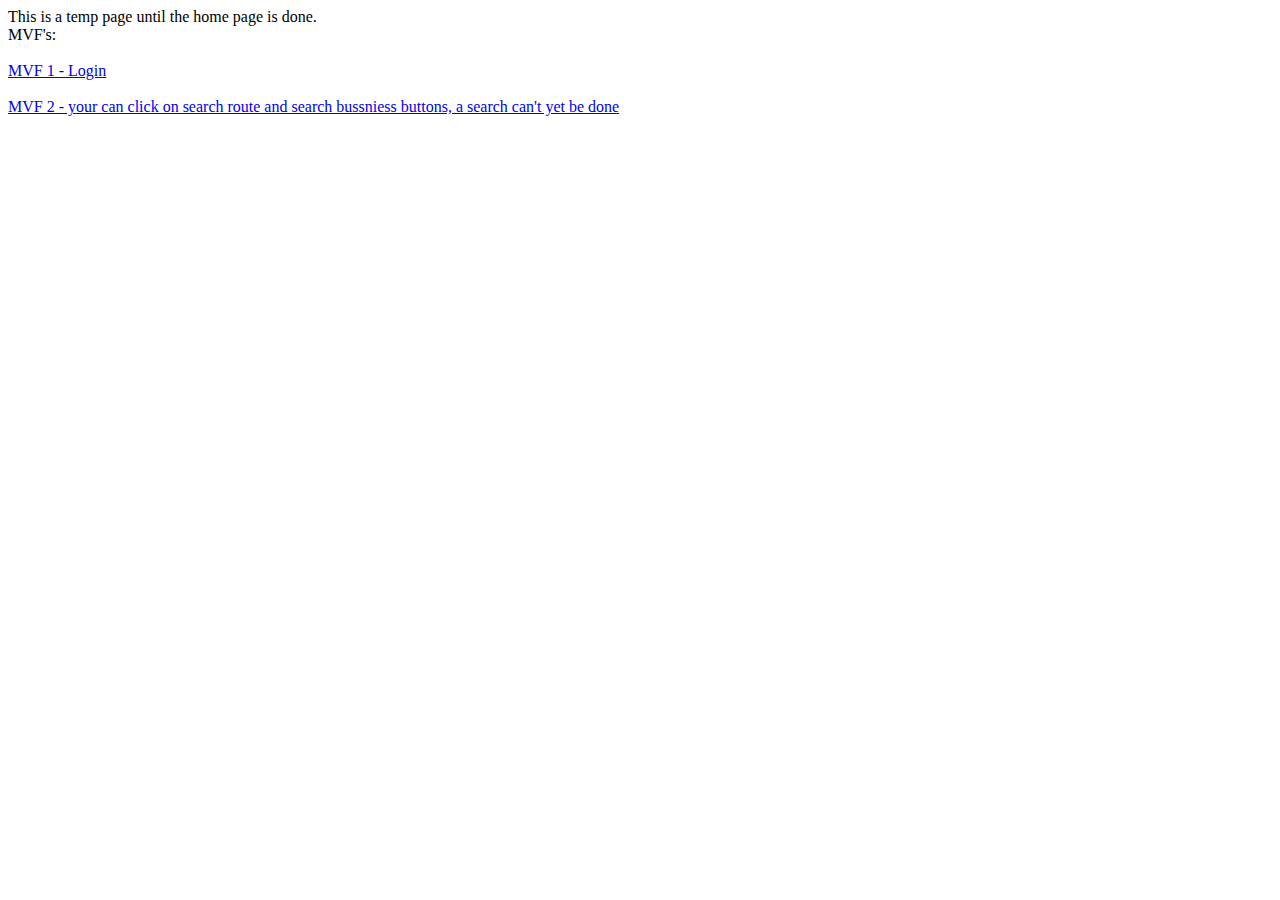
<file: nightcrawler/index.html>
<!DOCTYPE html>
<html>
    <body>

       This is a temp page until the home page is done.<br />

        MVF's: <br /><br />

          <a href="MVF1/Login.html">MVF 1 - Login</a> <br /><br />

          <a href="MVF2/searchRoute.html">MVF 2 - your can click on search route and search bussniess buttons, a search can't yet be done</a>

    </body>
</html>
</file>
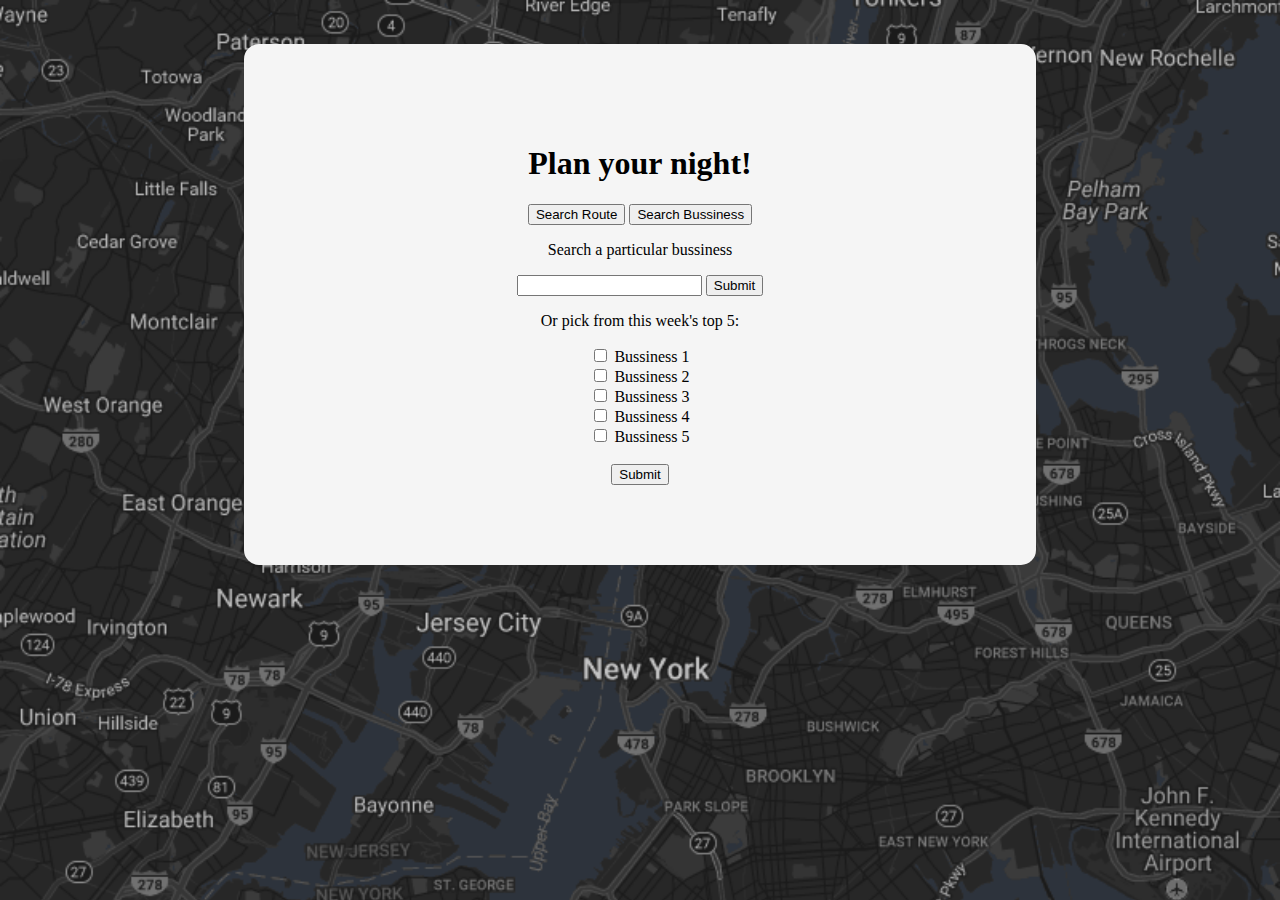
<file: searchBusiness.html>
<!DOCTYPE html>
<html lang="en">
<head>
    <meta charset="utf-8">
    <title>Plan your night</title>
    <meta name="description" content="width=device-width, initial-scale=1">
    <link rel="stylesheet" type="text/css" href="main.css">
    
</head>
<body>
        <br/ >   <br/ > 
<div id = "main">
    <h1>Plan your night!</h1>
        <nav id="nav1">
            <div id="button1"><a href="searchRoute.html"><button>Search Route</button></a></div>
            <div id="button2"><a href="searchBusiness.html"><button>Search Bussiness</button></a></div>
        </nav> 
        
    <div id="comForm">
    <form>
        <p>Search a particular bussiness </p>
        <input type="text">
        <input type="submit"><br />
    </form>
    

    </form class="mainForm">
        <p>Or pick from this week's top 5:</p>
        <input type="checkbox"> Bussiness 1 <br />
        <input type="checkbox"> Bussiness 2 <br />
        <input type="checkbox"> Bussiness 3 <br />
        <input type="checkbox"> Bussiness 4 <br />
        <input type="checkbox"> Bussiness 5 <br /><br />
        <input type="submit">
    </form> 
</div>
</div>

</body>
</html>
</file>
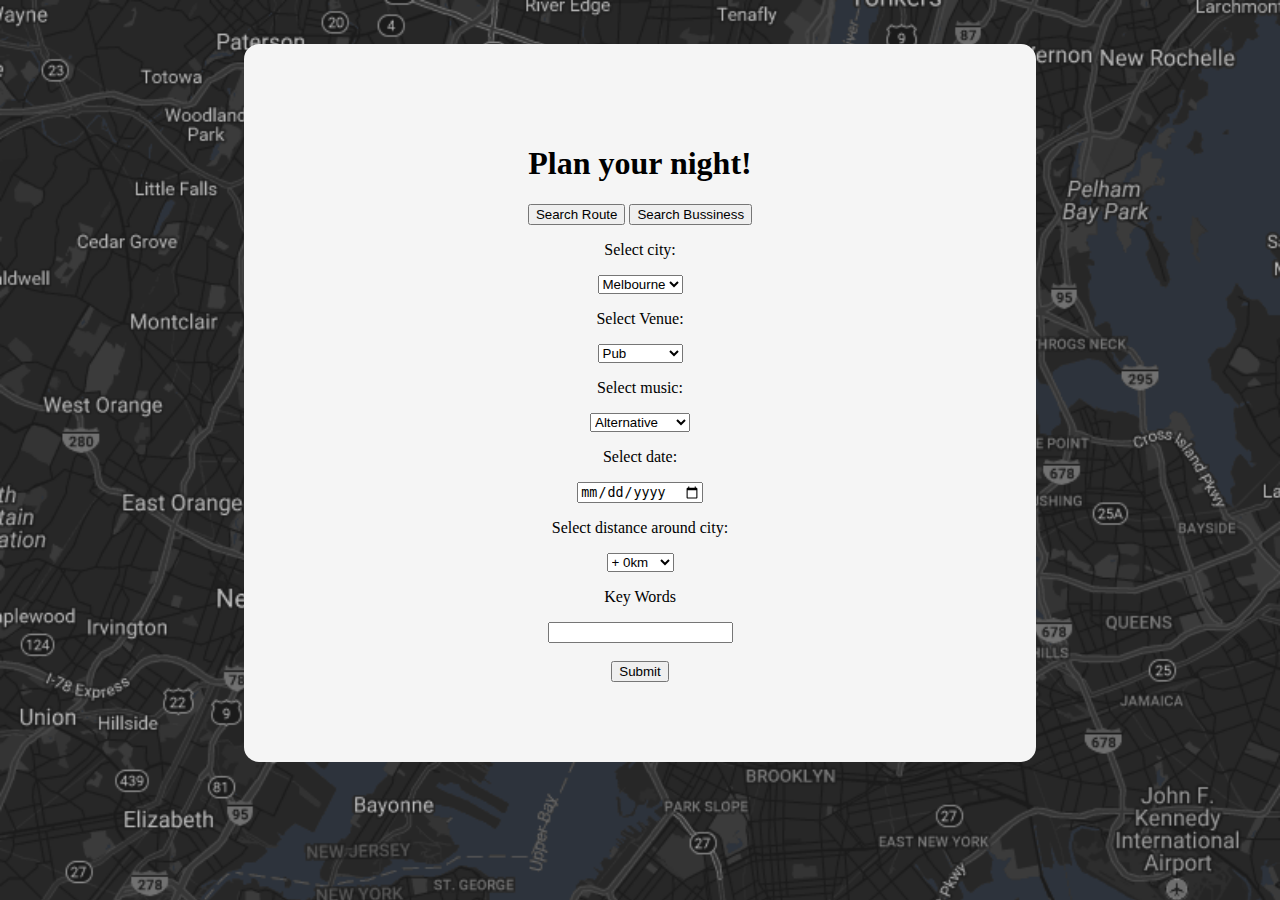
<file: searchRoute.html>
<!DOCTYPE html>
<html lang="en">
<head>
    <meta charset="utf-8">
    <title>Plan your night</title>
    <meta name="description" content="width=device-width, initial-scale=1">
    <link rel="stylesheet" type="text/css" href="main.css">
</head>
<body background-image: url("background.png");>
    <br/ >   <br/ > 

    <div id="main">
    <h1>Plan your night!</h1>
   
    <nav id = "nav1">
        <div id="button1"><a href="index.html"><button>Search Route</button></a></div>
        <div id="button2"><a href="searchBusiness.html"><button>Search Bussiness</button></a></div>
    </nav>  

    
    <!-- city selectons-->
   <div id = "mainForm">
        <p> Select city:</p>
        <select name="list of cities" required="true">
            <option value="melbourne">Melbourne</option>
            <option value="sydney">Sydney</option>
            <option value="brisbane">Brisbane</option>
            <option value="adelaide">Adelaide</option>
            <option value="perth">Perth</option>
            <option value="darwin">Darwin</option>
        </select>
        <br /> 
        
        <!-- venue selectons-->
        <p> Select Venue:</p>
        <select name="type of venue" required="true">
            <option value="pub">Pub</option>
            <option value="night club">Night Club</option>
            <option value="rsl">RSL</option>
            <option value="formal">Formal</option>
            <option value="casual">Casual</option>
        </select>
        <br /> 
        
         <!-- music selectons-->
         <p> Select music:</p>
         <select name="type of music" required="true">
                <option value="alternative">Alternative</option>
                <option value="blues">Blues</option>
                <option value="classical">Classical</option>
                <option value="country">Country</option>
                <option value="dance">Dance</option>
                <option value="Electronic">Electronic</option>
                <option value="European">European</option>
                <option value="hip-hop/rap">Hip-hop/Soul</option>
                <option value="indie">Indie</option>
                <option value="asian">Asian</option>
                <option value="jazz">Jazz</option>
                <option value="latin">Latin</option>
                <option value="opera">Opera</option>
                <option value="pop">Pop</option>
                <option value="rnb/soul">RnB/Soul</option>
                <option value="reggae">Reggae</option>
                <option value="rock">Rockp</option>
                <option value="world music">World Music</option>
            </select>
            <br /> 
       
        <!-- select date-->
        <p> Select date:</p>
        <input type="date" name="date">
        <br /> 
        
        <!-- select distance from city-->
        <p> Select distance around city:</p>
        <select name="type of venue" required="true">
                <option value="0">+ 0km</option>
                <option value="5">+ 5km</option>
                <option value="10">+ 10km</option>
                <option value="20">+ 20km</option>
                <option value="50">+ 50km</option>
            </select>
            <br /> 
            <p>Key Words</p>
            <input type="text" name="key words"></input>
            <br /> <br />
        
        <input type="submit"> </input>
    </div>
</div>
</body>
</html>
</file>
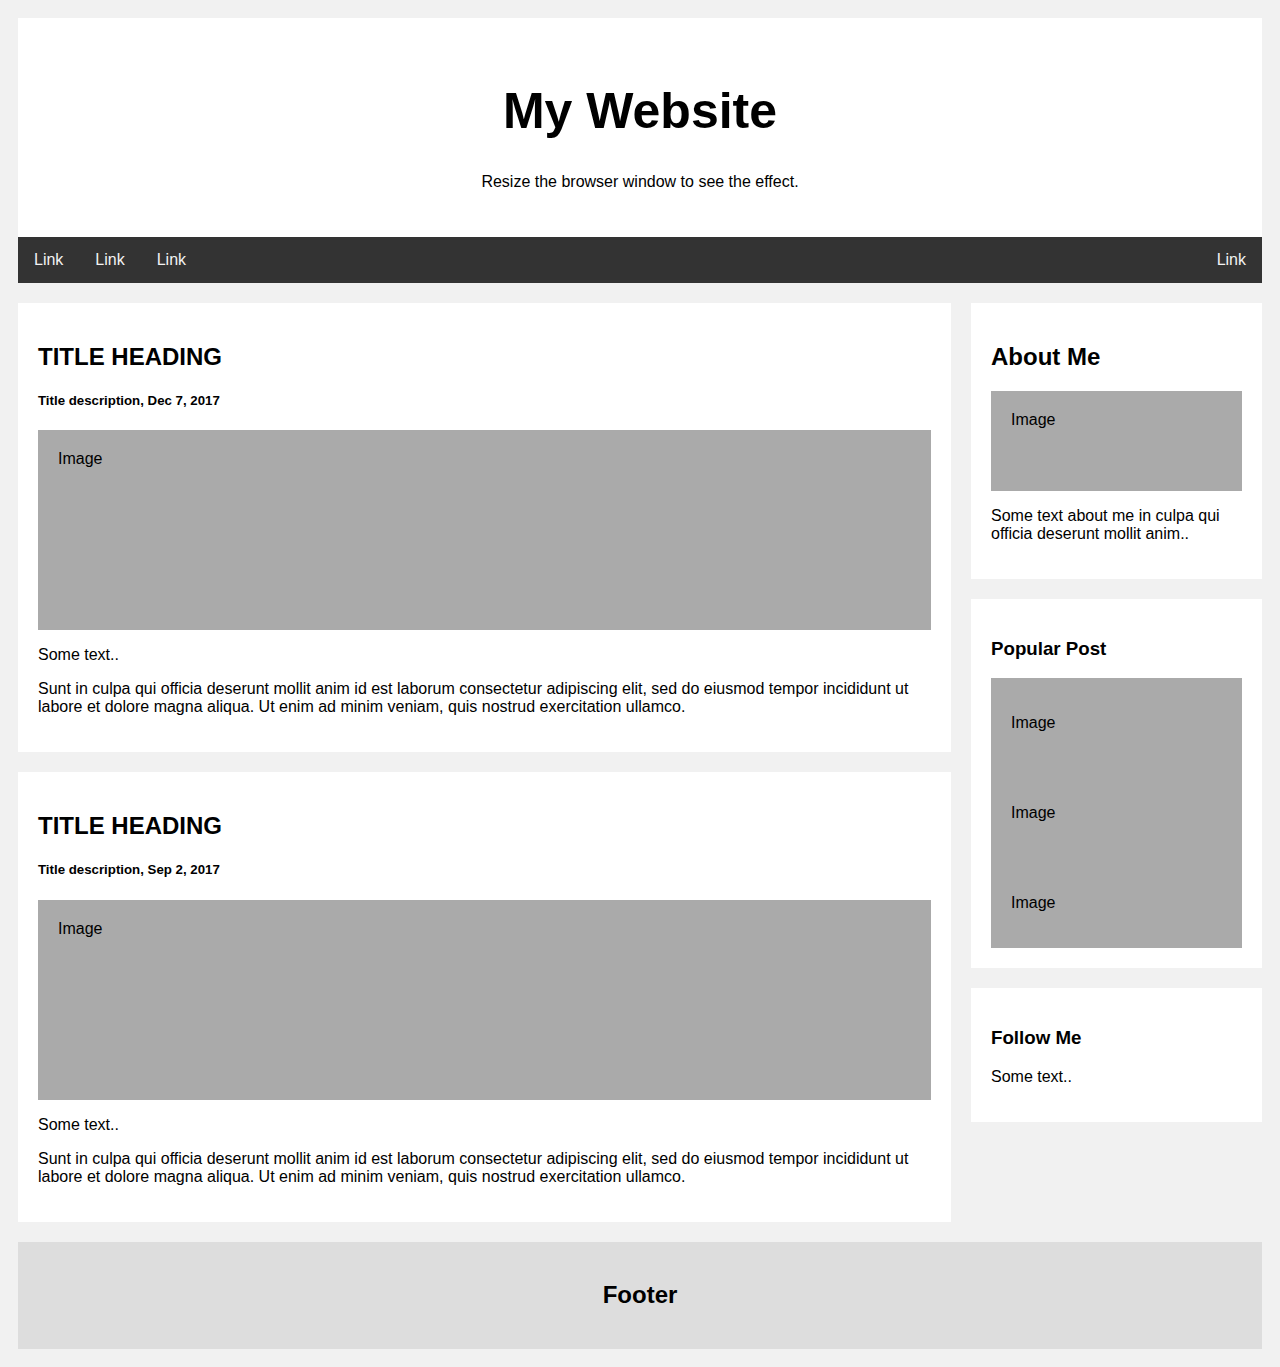
<file: nightcrawler/layouttest.html>
<!DOCTYPE html>
<html>
<head>
<style>
* {
    box-sizing: border-box;
}

body {
    font-family: Arial;
    padding: 10px;
    background: #f1f1f1;
}

/* Header/Blog Title */
.header {
    padding: 30px;
    text-align: center;
    background: white;
}

.header h1 {
    font-size: 50px;
}

/* Style the top navigation bar */
.topnav {
    overflow: hidden;
    background-color: #333;
}

/* Style the topnav links */
.topnav a {
    float: left;
    display: block;
    color: #f2f2f2;
    text-align: center;
    padding: 14px 16px;
    text-decoration: none;
}

/* Change color on hover */
.topnav a:hover {
    background-color: #ddd;
    color: black;
}

/* Create two unequal columns that floats next to each other */
/* Left column */
.leftcolumn {   
    float: left;
    width: 75%;
}

/* Right column */
.rightcolumn {
    float: left;
    width: 25%;
    background-color: #f1f1f1;
    padding-left: 20px;
}

/* Fake image */
.fakeimg {
    background-color: #aaa;
    width: 100%;
    padding: 20px;
}

/* Add a card effect for articles */
.card {
    background-color: white;
    padding: 20px;
    margin-top: 20px;
}

/* Clear floats after the columns */
.row:after {
    content: "";
    display: table;
    clear: both;
}

/* Footer */
.footer {
    padding: 20px;
    text-align: center;
    background: #ddd;
    margin-top: 20px;
}

/* Responsive layout - when the screen is less than 800px wide, make the two columns stack on top of each other instead of next to each other */
@media screen and (max-width: 800px) {
    .leftcolumn, .rightcolumn {   
        width: 100%;
        padding: 0;
    }
}

/* Responsive layout - when the screen is less than 400px wide, make the navigation links stack on top of each other instead of next to each other */
@media screen and (max-width: 400px) {
    .topnav a {
        float: none;
        width: 100%;
    }
}
</style>
</head>
<body>

<div class="header">
  <h1>My Website</h1>
  <p>Resize the browser window to see the effect.</p>
</div>

<div class="topnav">
  <a href="#">Link</a>
  <a href="#">Link</a>
  <a href="#">Link</a>
  <a href="#" style="float:right">Link</a>
</div>

<div class="row">
  <div class="leftcolumn">
    <div class="card">
      <h2>TITLE HEADING</h2>
      <h5>Title description, Dec 7, 2017</h5>
      <div class="fakeimg" style="height:200px;">Image</div>
      <p>Some text..</p>
      <p>Sunt in culpa qui officia deserunt mollit anim id est laborum consectetur adipiscing elit, sed do eiusmod tempor incididunt ut labore et dolore magna aliqua. Ut enim ad minim veniam, quis nostrud exercitation ullamco.</p>
    </div>
    <div class="card">
      <h2>TITLE HEADING</h2>
      <h5>Title description, Sep 2, 2017</h5>
      <div class="fakeimg" style="height:200px;">Image</div>
      <p>Some text..</p>
      <p>Sunt in culpa qui officia deserunt mollit anim id est laborum consectetur adipiscing elit, sed do eiusmod tempor incididunt ut labore et dolore magna aliqua. Ut enim ad minim veniam, quis nostrud exercitation ullamco.</p>
    </div>
  </div>
  <div class="rightcolumn">
    <div class="card">
      <h2>About Me</h2>
      <div class="fakeimg" style="height:100px;">Image</div>
      <p>Some text about me in culpa qui officia deserunt mollit anim..</p>
    </div>
    <div class="card">
      <h3>Popular Post</h3>
      <div class="fakeimg"><p>Image</p></div>
      <div class="fakeimg"><p>Image</p></div>
      <div class="fakeimg"><p>Image</p></div>
    </div>
    <div class="card">
      <h3>Follow Me</h3>
      <p>Some text..</p>
    </div>
  </div>
</div>

<div class="footer">
  <h2>Footer</h2>
</div>

</body>
</html>
</file>
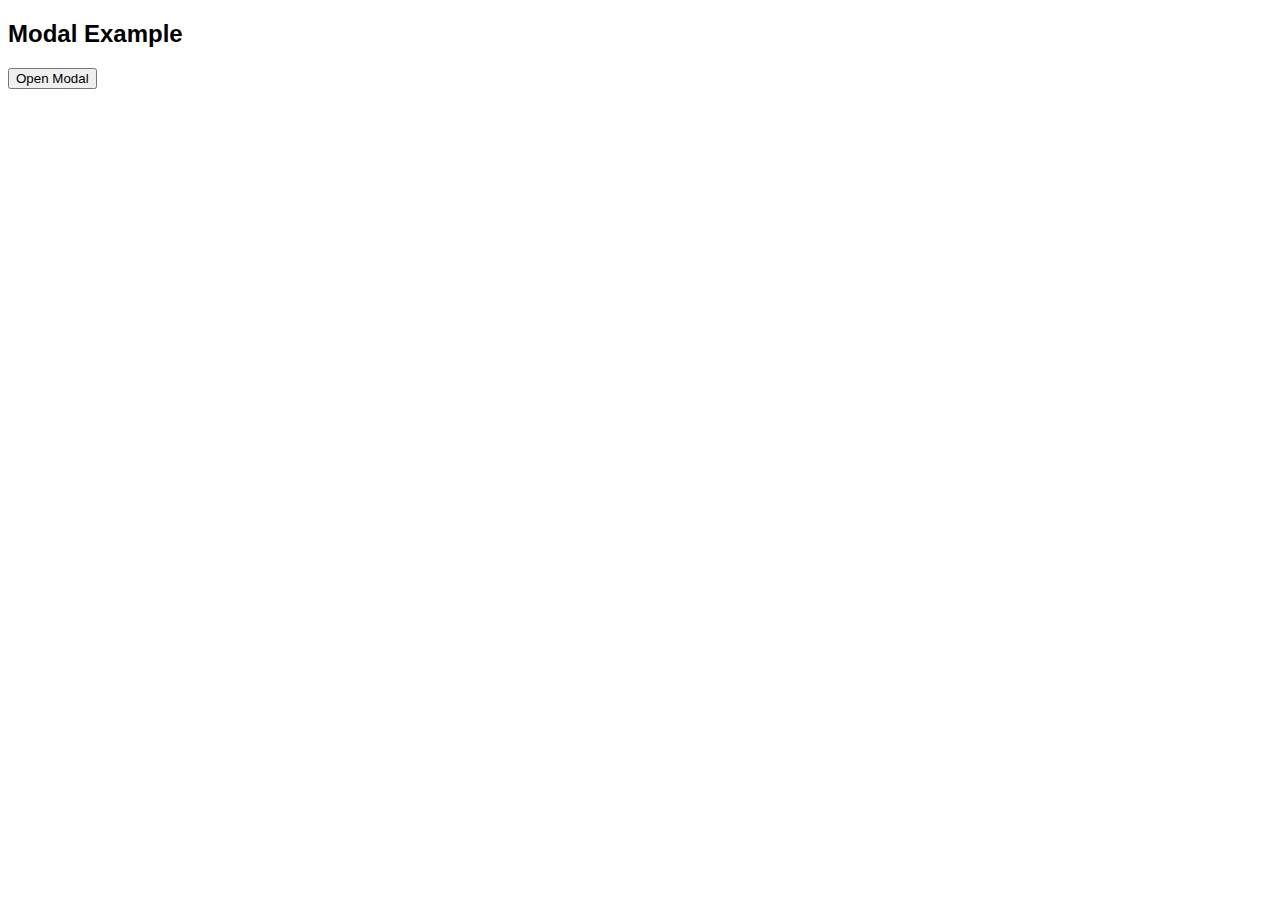
<file: nightcrawler/modalexample.html>
<!DOCTYPE html>
<html>
<head>
<meta name="viewport" content="width=device-width, initial-scale=1">
<style>
body {font-family: Arial, Helvetica, sans-serif;}

/* The Modal (background) */
.modal {
    display: none; /* Hidden by default */
    position: fixed; /* Stay in place */
    z-index: 1; /* Sit on top */
    padding-top: 100px; /* Location of the box */
    left: 0;
    top: 0;
    width: 100%; /* Full width */
    height: 100%; /* Full height */
    overflow: auto; /* Enable scroll if needed */
    background-color: rgb(0,0,0); /* Fallback color */
    background-color: rgba(0,0,0,0.4); /* Black w/ opacity */
}

/* Modal Content */
.modal-content {
    background-color: #fefefe;
    margin: auto;
    padding: 20px;
    border: 1px solid #888;
    width: 80%;
}

/* The Close Button */
.close {
    color: #aaaaaa;
    float: right;
    font-size: 28px;
    font-weight: bold;
}

.close:hover,
.close:focus {
    color: #000;
    text-decoration: none;
    cursor: pointer;
}
</style>
</head>
<body>

<h2>Modal Example</h2>

<!-- Trigger/Open The Modal -->
<button id="myBtn">Open Modal</button>

<!-- The Modal -->
<div id="myModal" class="modal">

  <!-- Modal content -->
  <div class="modal-content">
    <span class="close">&times;</span>
    <p>Some text in the Modal..</p>
  </div>

</div>

<script>
// Get the modal
var modal = document.getElementById('myModal');

// Get the button that opens the modal
var btn = document.getElementById("myBtn");

// Get the <span> element that closes the modal
var span = document.getElementsByClassName("close")[0];

// When the user clicks the button, open the modal 
btn.onclick = function() {
    modal.style.display = "block";
}

// When the user clicks on <span> (x), close the modal
span.onclick = function() {
    modal.style.display = "none";
}

// When the user clicks anywhere outside of the modal, close it
window.onclick = function(event) {
    if (event.target == modal) {
        modal.style.display = "none";
    }
}
</script>

</body>
</html>
</file>
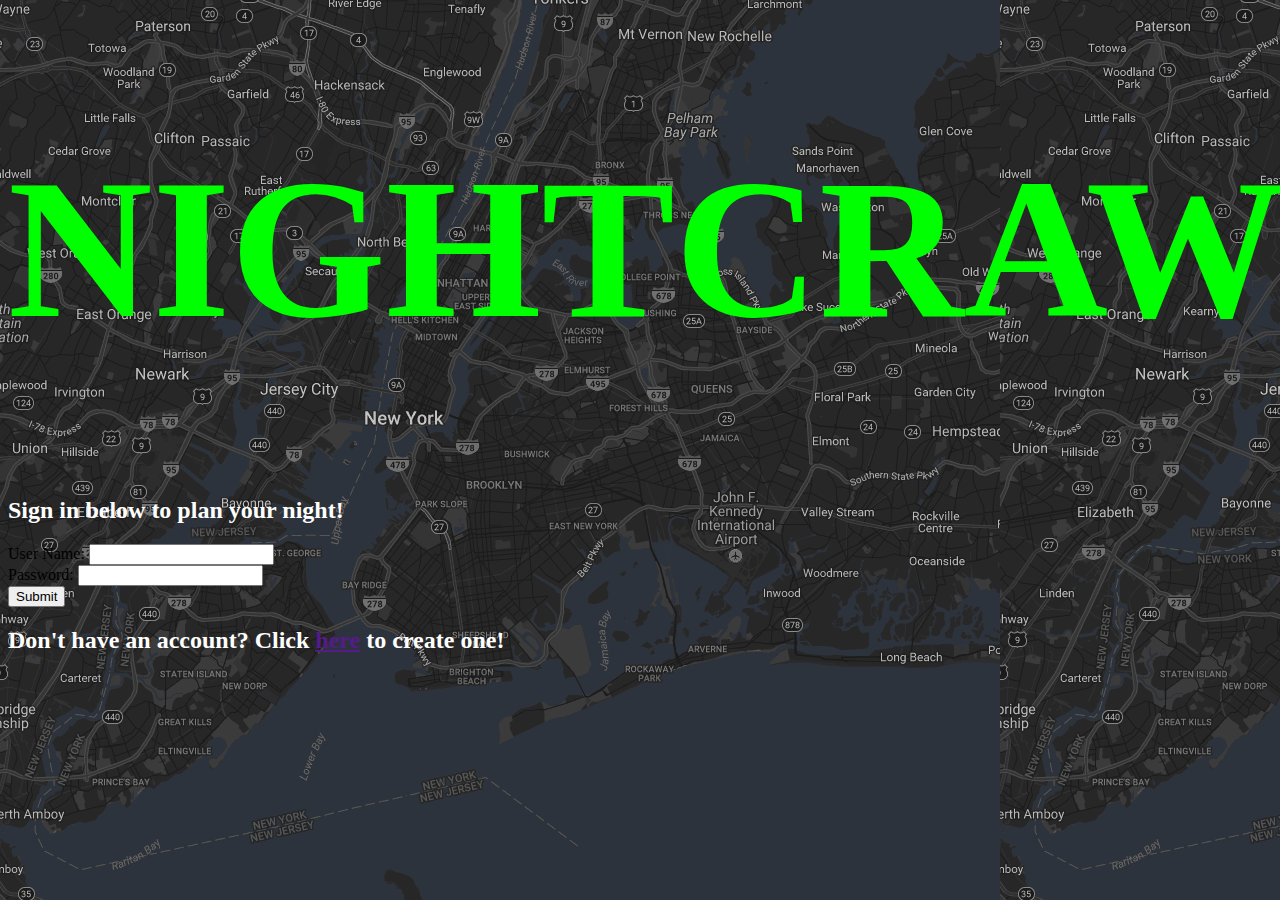
<file: nightcrawler/MVF1/Login.html>
<!DOCTYPE html>
<html>
<head>
<title>NIGHTCRAWLER</title>
<style>
body{
	background-image: url("background.png");
}
</style>
<link href="Login.css" type="text/css" rel="stylesheet">
</head>
<body>
<h1 class="title">NIGHTCRAWLER</h1>
<h2>Sign in below to plan your night!</h2>
<form action="/action_page.php">
  User Name: <input type="text" name="fname"><br>
  Password: <input type="text" name="lname"><br>
  <input type="submit" value="Submit">
</form>
<h2>Don't have an account? Click <a href="">here</a> to create one!</h2>

</body>
</html>
</file>
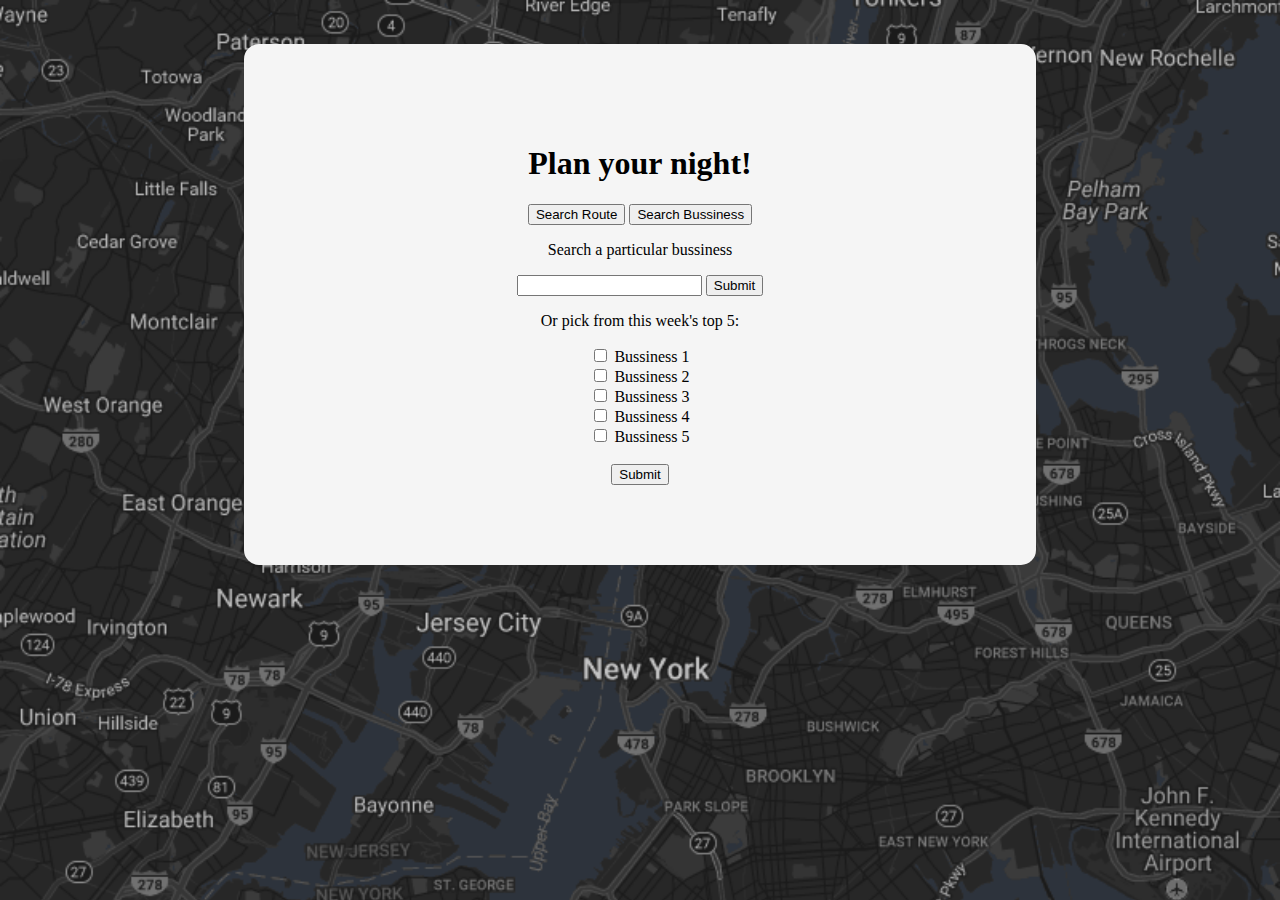
<file: nightcrawler/MVF2/searchBusiness.html>
<!DOCTYPE html>
<html lang="en">
<head>
    <meta charset="utf-8">
    <title>Plan your night</title>
    <meta name="description" content="width=device-width, initial-scale=1">
    <link rel="stylesheet" type="text/css" href="mvf2.css">

</head>
<body>
        <br/ >   <br/ >
<div id = "main">
    <h1>Plan your night!</h1>
        <nav id="nav1">
            <div id="button1"><a href="searchRoute.html"><button>Search Route</button></a></div>
            <div id="button2"><a href="searchBusiness.html"><button>Search Bussiness</button></a></div>
        </nav>

    <div id="comForm">
    <form>
        <p>Search a particular bussiness </p>
        <input type="text">
        <input type="submit"><br />
    </form>


    </form class="mainForm">
        <p>Or pick from this week's top 5:</p>
        <input type="checkbox"> Bussiness 1 <br />
        <input type="checkbox"> Bussiness 2 <br />
        <input type="checkbox"> Bussiness 3 <br />
        <input type="checkbox"> Bussiness 4 <br />
        <input type="checkbox"> Bussiness 5 <br /><br />
        <input type="submit">
    </form>
</div>
</div>

</body>
</html>
</file>
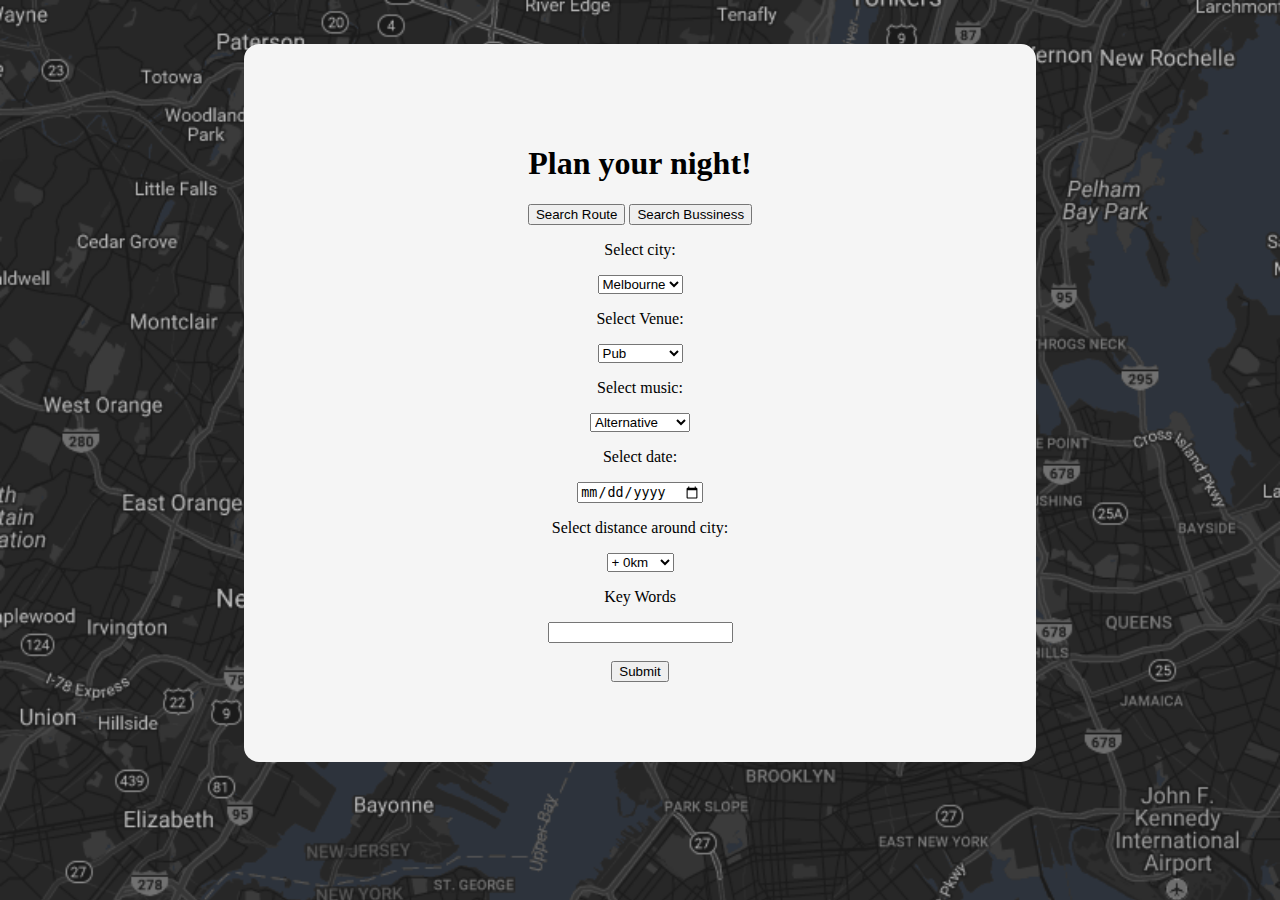
<file: nightcrawler/MVF2/searchRoute.html>
<!DOCTYPE html>
<html lang="en">
<head>
    <meta charset="utf-8">
    <title>Plan your night</title>
    <meta name="description" content="width=device-width, initial-scale=1">
    <link rel="stylesheet" type="text/css" href="mvf2.css">
</head>
<body background-image: url("images/background.png")>
    <br/ >   <br/ >

    <div id="main">
    <h1>Plan your night!</h1>

    <nav id = "nav1">
        <div id="button1"><a href="index.html"><button>Search Route</button></a></div>
        <div id="button2"><a href="searchBusiness.html"><button>Search Bussiness</button></a></div>
    </nav>


    <!-- city selectons-->
   <div id = "mainForm">
        <p> Select city:</p>
        <select name="list of cities" required="true">
            <option value="melbourne">Melbourne</option>
            <option value="sydney">Sydney</option>
            <option value="brisbane">Brisbane</option>
            <option value="adelaide">Adelaide</option>
            <option value="perth">Perth</option>
            <option value="darwin">Darwin</option>
        </select>
        <br />

        <!-- venue selectons-->
        <p> Select Venue:</p>
        <select name="type of venue" required="true">
            <option value="pub">Pub</option>
            <option value="night club">Night Club</option>
            <option value="rsl">RSL</option>
            <option value="formal">Formal</option>
            <option value="casual">Casual</option>
        </select>
        <br />

         <!-- music selectons-->
         <p> Select music:</p>
         <select name="type of music" required="true">
                <option value="alternative">Alternative</option>
                <option value="blues">Blues</option>
                <option value="classical">Classical</option>
                <option value="country">Country</option>
                <option value="dance">Dance</option>
                <option value="Electronic">Electronic</option>
                <option value="European">European</option>
                <option value="hip-hop/rap">Hip-hop/Soul</option>
                <option value="indie">Indie</option>
                <option value="asian">Asian</option>
                <option value="jazz">Jazz</option>
                <option value="latin">Latin</option>
                <option value="opera">Opera</option>
                <option value="pop">Pop</option>
                <option value="rnb/soul">RnB/Soul</option>
                <option value="reggae">Reggae</option>
                <option value="rock">Rockp</option>
                <option value="world music">World Music</option>
            </select>
            <br />

        <!-- select date-->
        <p> Select date:</p>
        <input type="date" name="date">
        <br />

        <!-- select distance from city-->
        <p> Select distance around city:</p>
        <select name="type of venue" required="true">
                <option value="0">+ 0km</option>
                <option value="5">+ 5km</option>
                <option value="10">+ 10km</option>
                <option value="20">+ 20km</option>
                <option value="50">+ 50km</option>
            </select>
            <br />
            <p>Key Words</p>
            <input type="text" name="key words"></input>
            <br /> <br />

        <input type="submit"> </input>
    </div>
</div>
</body>
</html>
</file>
<file: main.css>
body {
    background-image: url("background.png");
    background-size: 100em
  
    
}

#main {
    background-color: whitesmoke;
    background-position: auto;
    width: 50%;
    height: 80%;
    margin: 0 auto;
    padding: 5em;
    border-radius: 15px;
    position: relative;
    
}
         
h1 {
    text-align: center;
}

#mainForm {
   text-align: center;
}

#button1 , #button2 {
    display:inline-block;
}

#nav1{
    text-align: center;
}

#comForm{
    text-align: center;
}
</file>
<file: nightcrawler/MVF1/Login.css>
.title{
	text-align: centre; font-family: "andale mono"; font-size: 200px;
	color: lime;
}

h2{
	color: white;
}
</file>
<file: nightcrawler/MVF2/mvf2.css>
body {
    background-image: url("background.png");
    background-size: 100em


}

#main {
    background-color: whitesmoke;
    background-position: auto;
    width: 50%;
    height: 80%;
    margin: 0 auto;
    padding: 5em;
    border-radius: 15px;
    position: relative;

}

h1 {
    text-align: center;
}

#mainForm {
   text-align: center;
}

#button1 , #button2 {
    display:inline-block;
}

#nav1{
    text-align: center;
}

#comForm{
    text-align: center;
}
</file>
